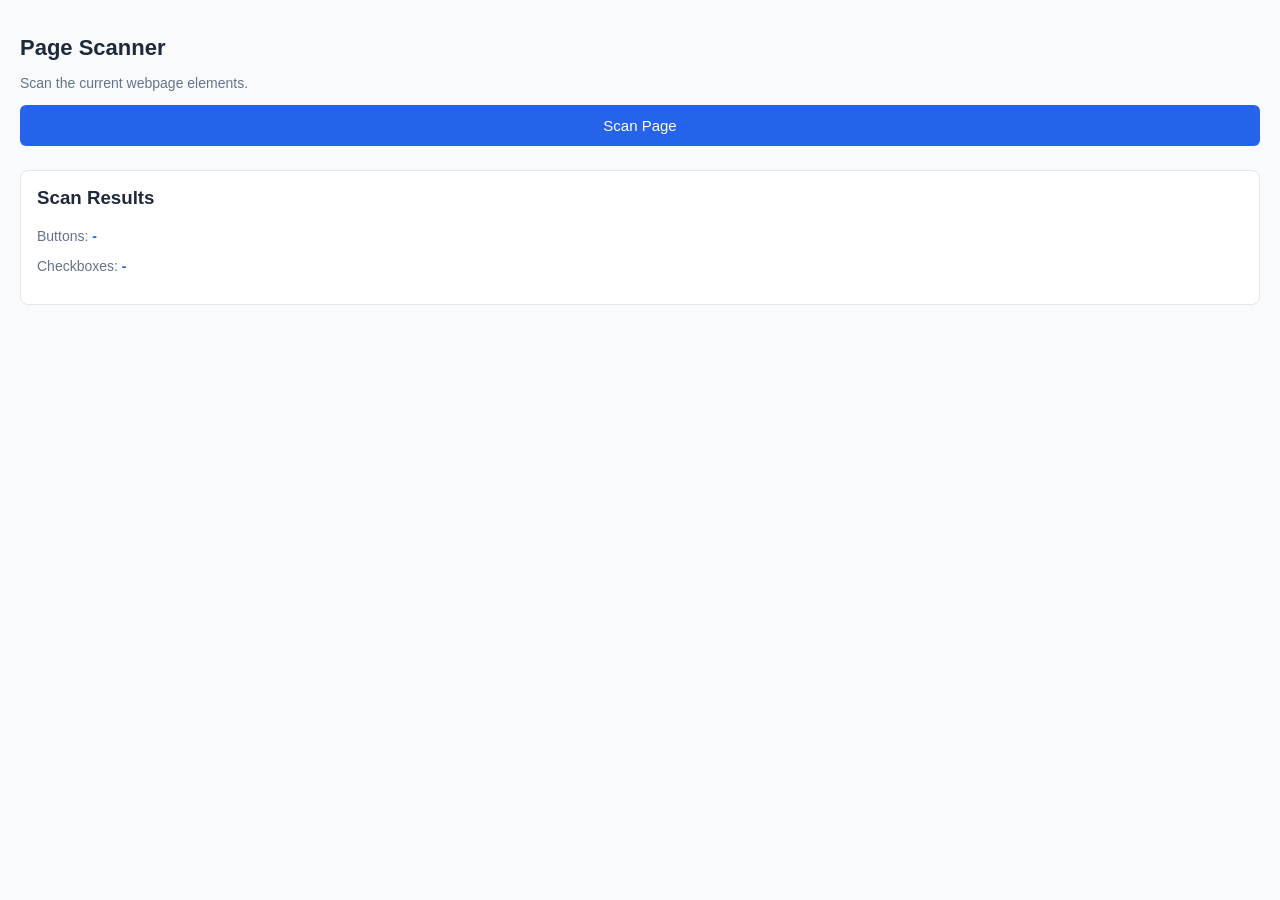
<file: extension/panel/index.html>
<!DOCTYPE html>
<html lang="en">
<head>
  <meta charset="UTF-8" />
  <meta name="viewport" content="width=device-width, initial-scale=1.0" />
  <title>Page Scanner</title>
  <link rel="stylesheet" href="sidepanel.css" />
</head>
<body>
  <div class="container">
    <h1>Page Scanner</h1>
    <p>Scan the current webpage elements.</p>

    <button id="scanBtn">Scan Page</button>

    <div id="results" class="results">
      <h3>Scan Results</h3>

      <p>Buttons: <strong id="buttonCount">-</strong></p>
      <p>Checkboxes: <strong id="checkboxCount">-</strong></p>
    </div>

    <p id="status"></p>
  </div>

  <script src="sidepanel.js"></script>
</body>
</html>
</file>
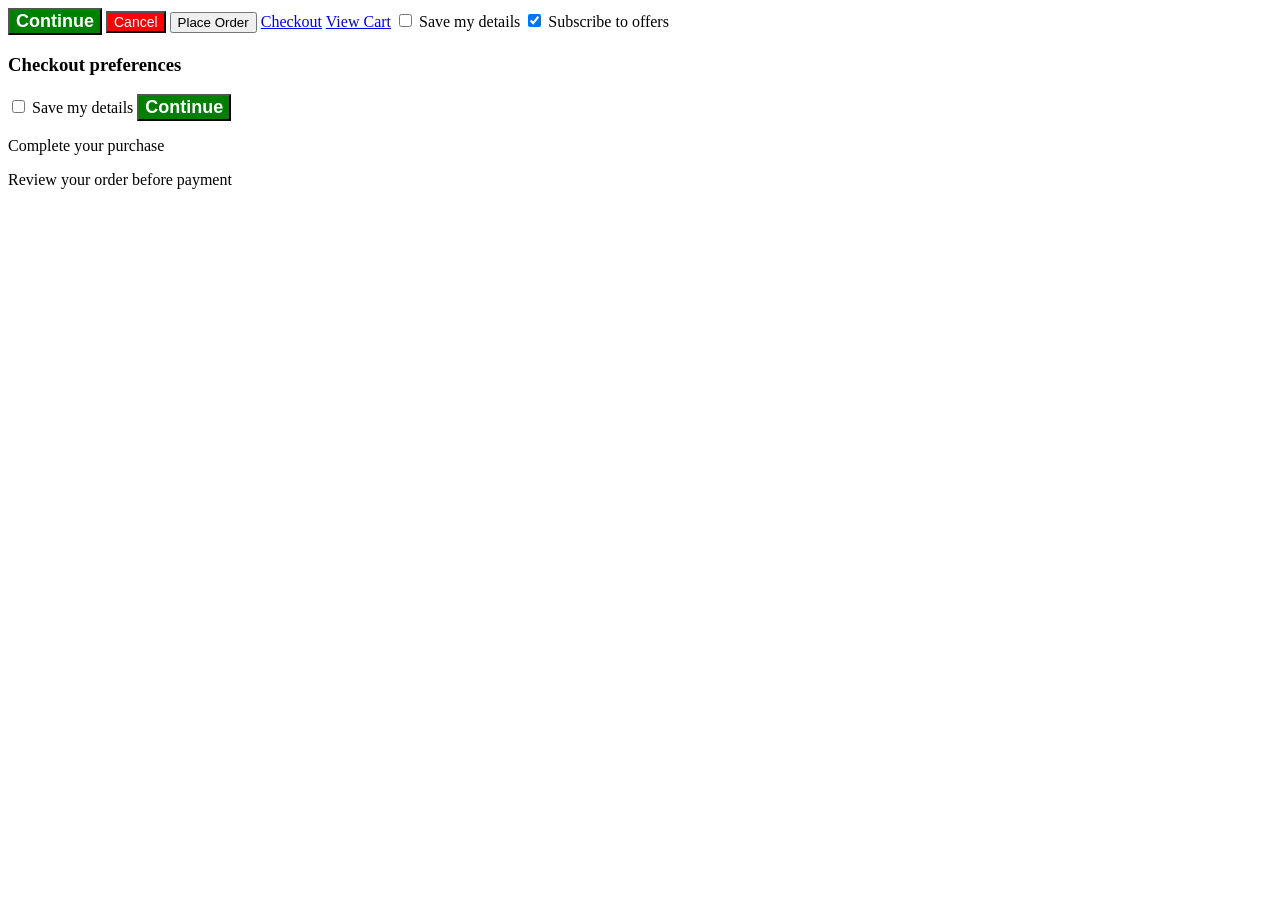
<file: mock-pages/extractor.html>
<!doctype html>
<html lang="en">
  <head>
    <meta charset="UTF-8" />
    <meta name="viewport" content="width=device-width, initial-scale=1.0" />
    <title>Document</title>

    <style>
      button:first-of-type {
        background-color: green;
        color: white;
        font-size: 18px;
        font-weight: 700;
      }

      button:nth-of-type(2) {
        background-color: red;
        color: white;
        font-size: 14px;
        font-weight: 400;
      }
    </style>
  </head>
  <body>
    <button>Continue</button>
    <button>Cancel</button>
    <button>Place Order</button>

    <a href="/checkout">Checkout</a>
    <a href="/cart">View Cart</a>

    <label for="save">
      <input type="checkbox" id="save" />
      Save my details
    </label>

    <label>
      <input type="checkbox" checked />
      Subscribe to offers
    </label>

    <div class="checkout-section">
      <h3>Checkout preferences</h3>

      <label>
        <input type="checkbox" />
        Save my details
      </label>

      <button>Continue</button>
    </div>

    <p>Complete your purchase</p>
    <p>Review your order before payment</p>
  </body>
</html>
</file>
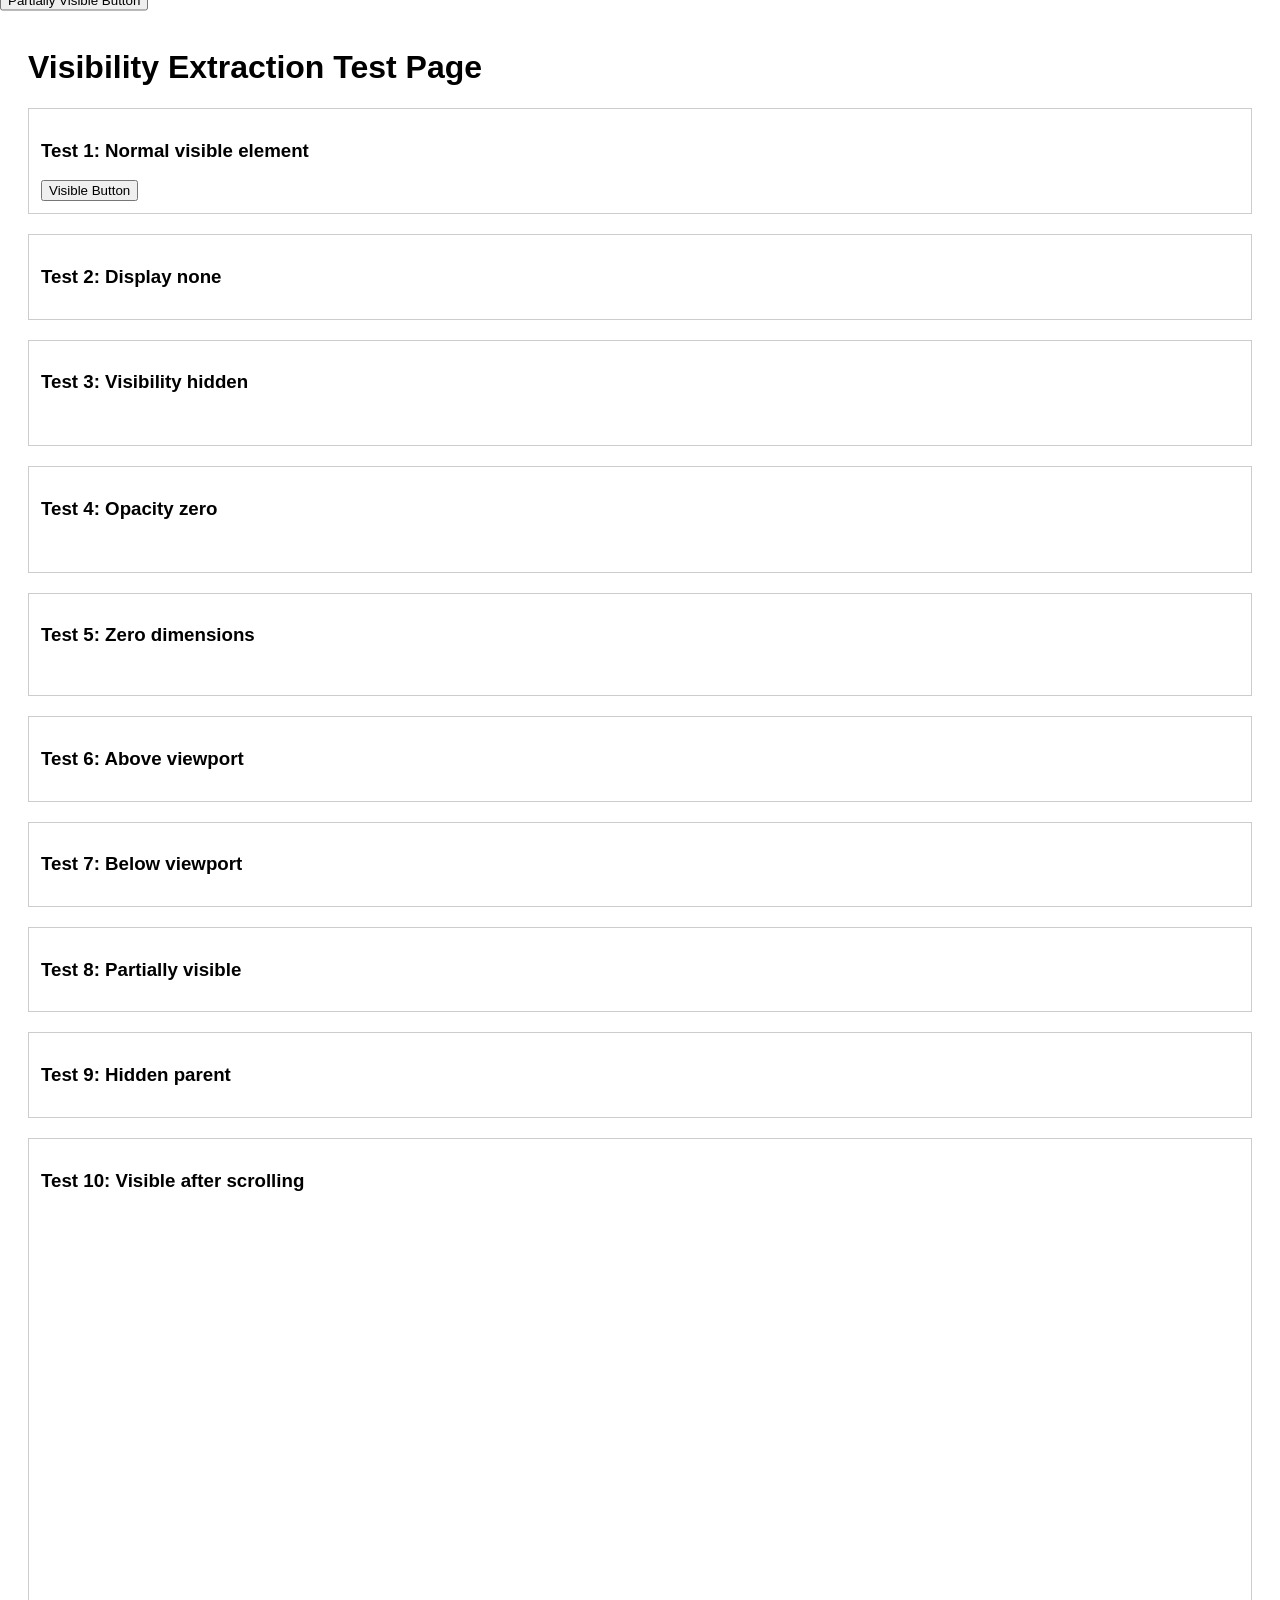
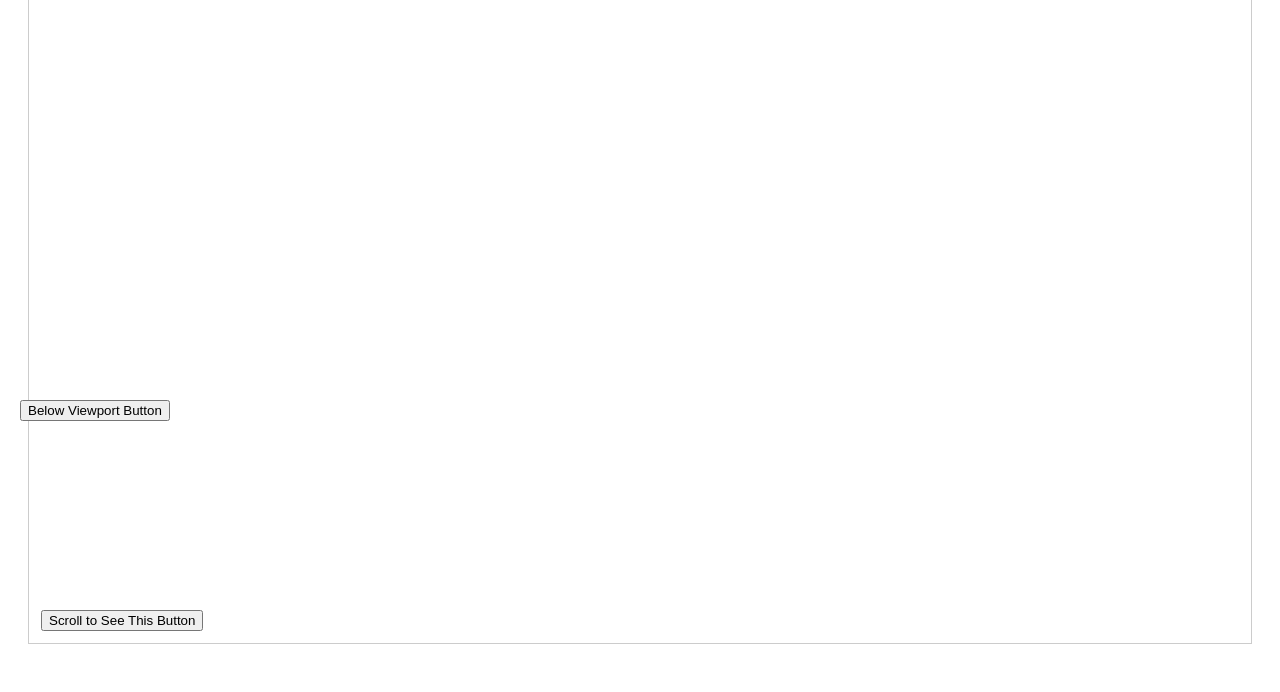
<file: mock-pages/visibility.html>
<!doctype html>
<html lang="en">
  <head>
    <meta charset="UTF-8" />
    <meta name="viewport" content="width=device-width, initial-scale=1.0" />
    <title>Visibility Extraction Tests</title>

    <style>
      body {
        font-family: Arial, sans-serif;
        padding: 20px;
      }

      .test-case {
        margin-bottom: 20px;
        padding: 12px;
        border: 1px solid #ccc;
      }

      #test-2 {
        display: none;
      }

      #test-3 {
        visibility: hidden;
      }

      #test-4 {
        opacity: 0;
      }

      #test-5 {
        width: 0;
        height: 0;
        padding: 0;
        border: 0;
        overflow: hidden;
      }

      #test-6 {
        position: absolute;
        top: -100px;
        left: 20px;
      }

      #test-7 {
        position: absolute;
        top: 2000px;
        left: 20px;
      }

      #test-8 {
        position: absolute;
        top: 0;
        left: 0;
        transform: translateY(-50%);
      }

      #hidden-parent {
        display: none;
      }
      
      #test-10 {
        margin-top: 1000px;
      }
    </style>
  </head>

  <body>
    <h1>Visibility Extraction Test Page</h1>

    <div class="test-case">
      <h3>Test 1: Normal visible element</h3>
      <button id="test-1">Visible Button</button>
    </div>

    <div class="test-case">
      <h3>Test 2: Display none</h3>
      <button id="test-2">Display None Button</button>
    </div>

    <div class="test-case">
      <h3>Test 3: Visibility hidden</h3>
      <button id="test-3">Visibility Hidden Button</button>
    </div>

    <div class="test-case">
      <h3>Test 4: Opacity zero</h3>
      <button id="test-4">Opacity Zero Button</button>
    </div>

    <div class="test-case">
      <h3>Test 5: Zero dimensions</h3>
      <button id="test-5">Zero Size Button</button>
    </div>

    <div class="test-case">
      <h3>Test 6: Above viewport</h3>
      <button id="test-6">Above Viewport Button</button>
    </div>

    <div class="test-case">
      <h3>Test 7: Below viewport</h3>
      <button id="test-7">Below Viewport Button</button>
    </div>

    <div class="test-case">
      <h3>Test 8: Partially visible</h3>
      <button id="test-8">Partially Visible Button</button>
    </div>

    <div class="test-case">
      <h3>Test 9: Hidden parent</h3>

      <div id="hidden-parent">
        <button id="test-9">Child of Hidden Parent</button>
      </div>
    </div>

    <div class="test-case">
      <h3>Test 10: Visible after scrolling</h3>
      <button id="test-10">Scroll to See This Button</button>
    </div>
  </body>
</html>
</file>
<file: extension/panel/sidepanel.css>
body {
  margin: 0;
  padding: 20px;
  font-family: Arial, sans-serif;
  background: #f8fafc;
  color: #1e293b;
}

.container {
  width: 100%;
}

h1 {
  font-size: 22px;
}

p {
  color: #64748b;
  font-size: 14px;
}

button {
  width: 100%;
  padding: 12px;
  background: #2563eb;
  color: white;
  border: none;
  border-radius: 6px;
  font-size: 15px;
  cursor: pointer;
}

button:hover {
  background: #1d4ed8;
}

.results {
  margin-top: 24px;
  padding: 16px;
  background: white;
  border: 1px solid #e2e8f0;
  border-radius: 8px;
}

.results h3 {
  margin-top: 0;
}

.results strong {
  color: #2563eb;
}

#status {
  margin-top: 16px;
}
</file>
